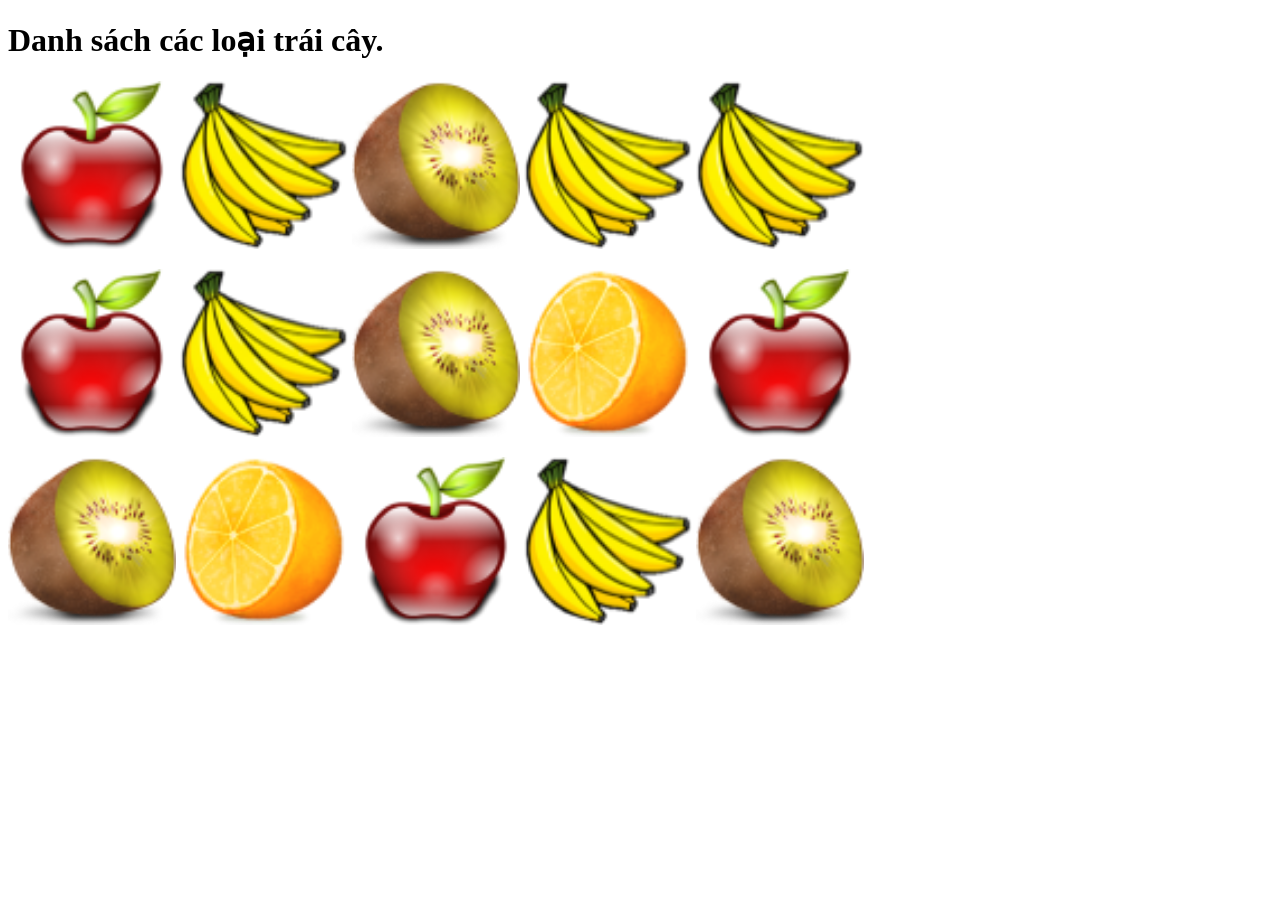
<file: Week1-ver2/hoaqua.html>
<!DOCTYPE html>
<html>
<head>
    <meta charset="UTF-8">
<title>Fruits</title>
</head>
<body>
<h1>Danh sách các loại trái cây.</h1>
<strong>
<p>
    <img src="apple.png"width="168",height="186" alt="Apple">
    <img src="banana.png"width="168",height="186" alt="Banana">
    <img src="kiwi.png"width="168",height="186" alt="Kiwi">
    <img src="banana.png"width="168",height="186" alt="Banana">
    <img src="banana.png"width="168",height="186" alt="Kiwi">
</p>
<p>
    <img src="apple.png"width="168",height="186" alt="Apple">
    <img src="banana.png"width="168",height="186" alt="Banana">
    <img src="kiwi.png" width="168",height="186" alt="Kiwi">
    <img src="orange.png" width="168",height="186" alt="Orange">
    <img src="apple.png" width="168",height="186" alt="Apple">
</p>
<p>
    <img src="kiwi.png" width="168",height="186" alt="Kiwi">
    <img src="orange.png" width="168",height="186" alt="Orange">
    <img src="apple.png" width="168",height="186" alt="Apple">
    <img src="banana.png" width="168",height="186" alt="Banana">
    <img src="kiwi.png" width="168",height="186" alt="Kiwi">
</p>

</body>
</html>
</file>
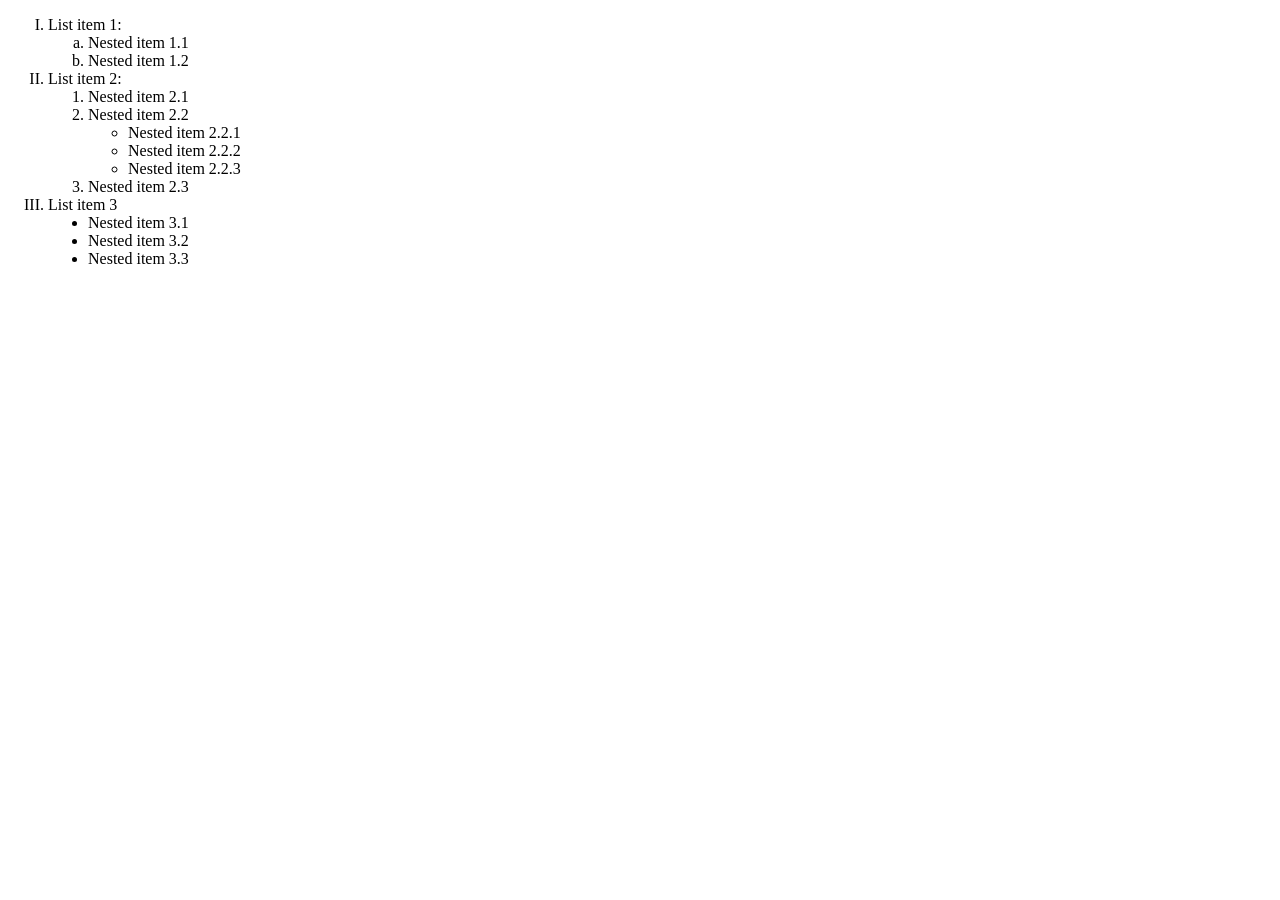
<file: Week1/ex2.html>
<!DOCTYPE html>
<html>
    <head>
        <title>HTML List</title>
    </head>
    <body>
        <ol type="I">
            <li>List item 1:</li>
            <ol type="a">
                <li>Nested item 1.1</li>
                <li>Nested item 1.2</li>
            </ol>
            <li>List item 2:
                <ol type="1">
                    <li>Nested item 2.1</li>
                    <li>Nested item 2.2
                        <ul type="circle">
                            <li>Nested item 2.2.1</li>
                            <li>Nested item 2.2.2</li>
                            <li>Nested item 2.2.3</li>
                        </ul>
                    </li>
                    <li>Nested item 2.3</li>
                </ol>
            </li>
            <li>List item 3
                <ul type="disc">
                    <li>Nested item 3.1</li>
                    <li>Nested item 3.2</li>
                    <li>Nested item 3.3</li>
                </ul>
            </li>
        </ol>

    </body>
</html>
</file>
